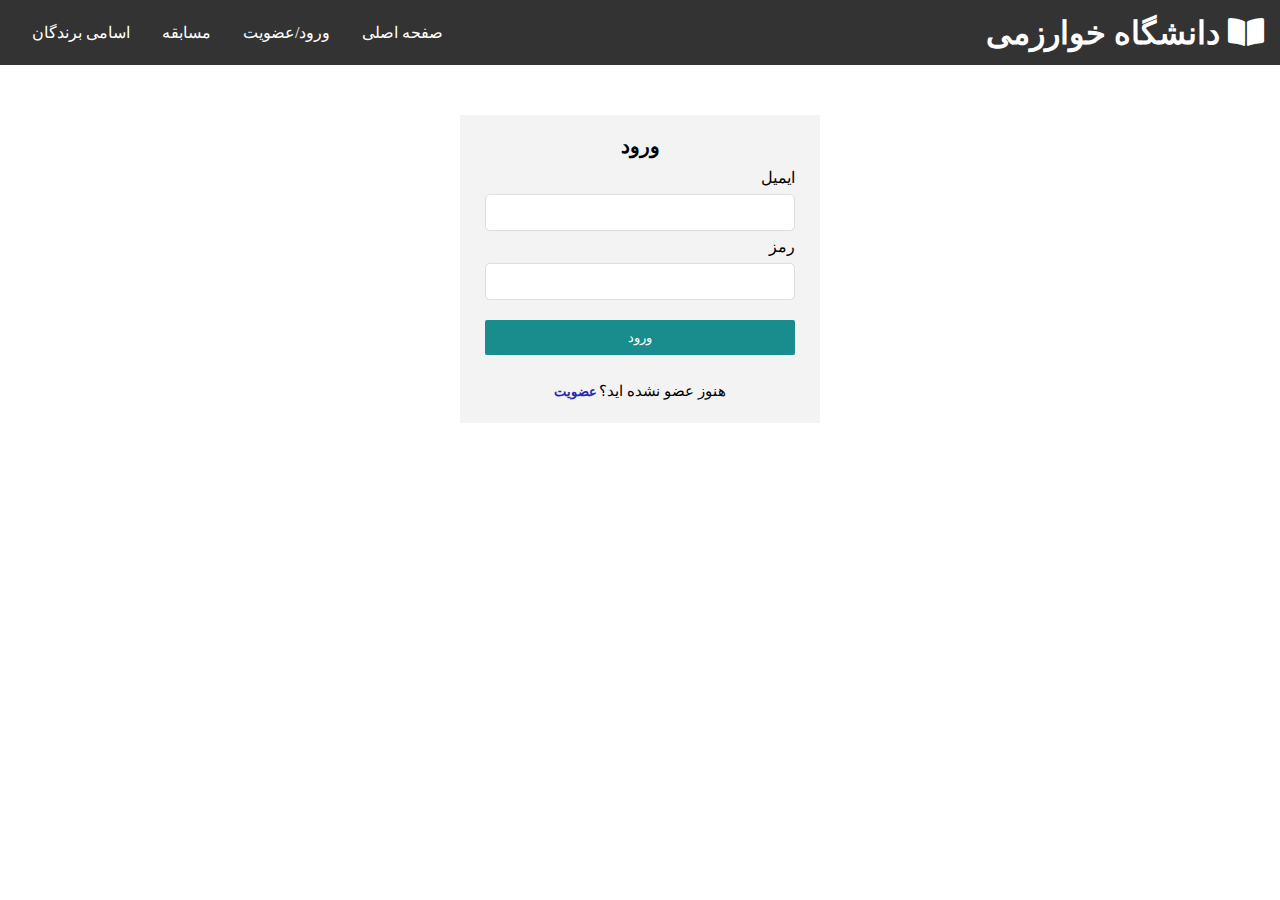
<file: login.html>
<!DOCTYPE html>
<html lang="fa-IR">
<head>
    <meta charset="UTF-8">
    <meta name="viewport" content="width=device-width, initial-scale=1.0">
    <link rel="stylesheet" href="https://use.fontawesome.com/releases/v5.6.1/css/all.css">
    <link rel="stylesheet" href="CSS/style.css">
    <title>Document</title>
</head>
<body>
    <!--Navigation -->
    <nav id="navbar">
        <h1 class="logo"><i class="fas fa-book-open"></i> دانشگاه خوارزمی</h1>

        <ul>
            <li><a href="index.html">صفحه اصلی</a></li>
            <li><a class='current' href="login.html">ورود/عضویت</a></li>
            <li><a href="#">مسابقه</a></li>
            <li><a href="#">اسامی برندگان</a></li>
        </ul>
    </nav>
    
    <!-- Login Form -->
    <section id="login-form" class="form">
        <div class="container">
            <h2 class="m-heading">ورود</h2>
            <form>
                <div class="form-group">
                    <label class="is-required" for="name">ایمیل </label>
                    <input type="text" name="name" id="name">
                </div>
                <div class="form-group">
                    <label class="is-required" for="family-name">رمز</label>
                    <input type="text" name="family-name" id="family-name">
                </div>
                
                <button type="submit" class="btn">ورود</button>

                <p class="bottom-text">هنوز عضو نشده اید؟<a href="signup.html">عضویت</a></p>
            </form>
        </div>
    </section>
</body>
</html>
</file>
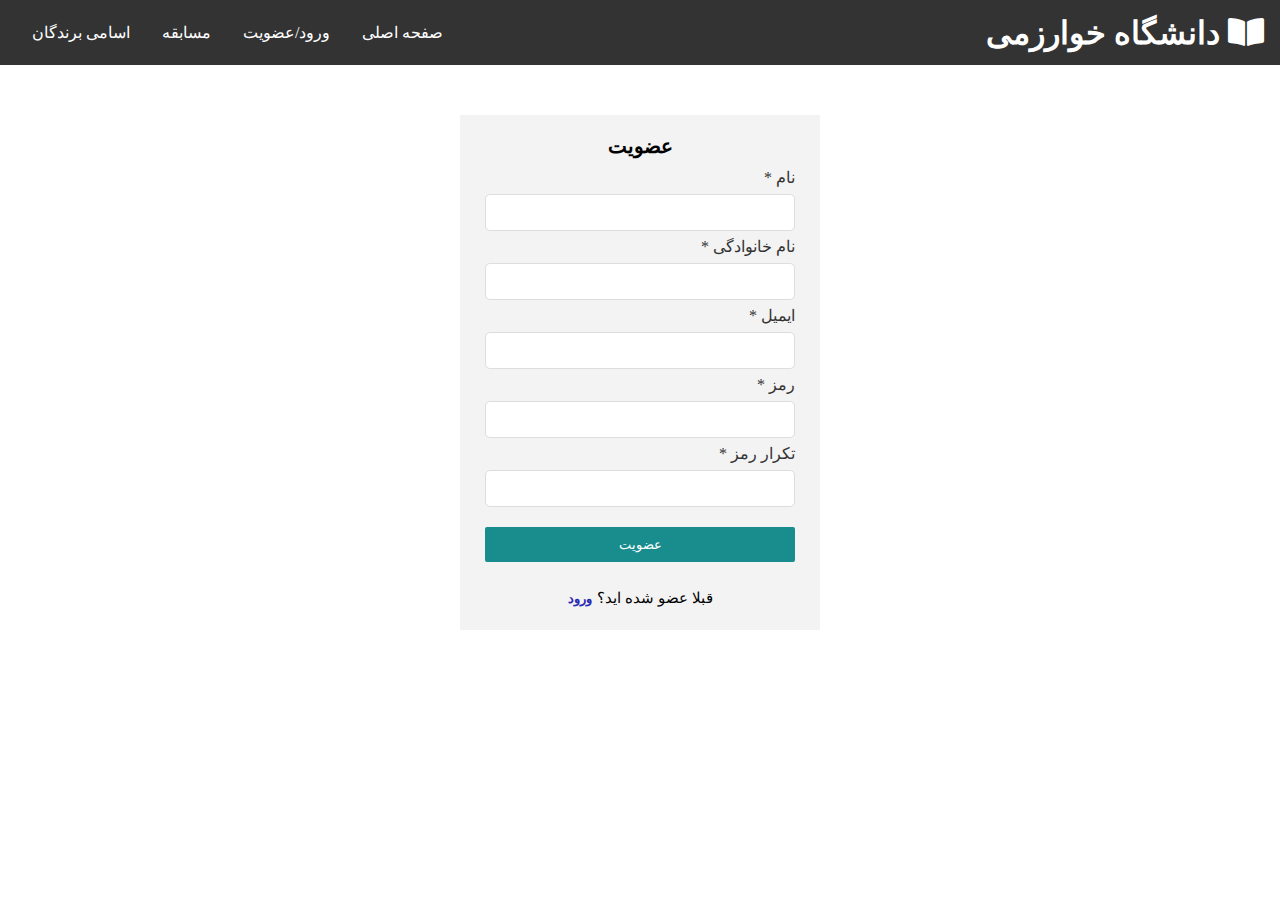
<file: signup.html>
<!DOCTYPE html>
<html lang="fa-IR">
<head>
    <meta charset="UTF-8">
    <meta name="viewport" content="width=device-width, initial-scale=1.0">
    <link rel="stylesheet" href="https://use.fontawesome.com/releases/v5.6.1/css/all.css">
    <link rel="stylesheet" href="CSS/style.css">
    <title>Document</title>
</head>
<body>
    <!--Navigation -->
    <nav id="navbar">
        <h1 class="logo"><i class="fas fa-book-open"></i> دانشگاه خوارزمی</h1>

        <ul>
            <li><a href="index.html">صفحه اصلی</a></li>
            <li><a class='current' href="login.html">ورود/عضویت</a></li>
            <li><a href="#">مسابقه</a></li>
            <li><a href="#">اسامی برندگان</a></li>
        </ul>
    </nav>

    <!-- Sign Up Form -->
    <section id="signup-form" class="form">
        <div class="container">
            <h2 class="m-heading">عضویت</h2>
            <form>
                <div class="form-group">
                    <label class="is-required" for="name">نام </label>
                    <input type="text" name="name" id="name">
                </div>
                <div class="form-group">
                    <label class="is-required" for="family-name">نام خانوادگی </label>
                    <input type="text" name="family-name" id="family-name">
                </div>
                <div class="form-group">
                    <label class="is-required" for="email">ایمیل </label>
                    <input type="email" name="email" id="email">
                </div>
                <div class="form-group">
                    <label class="is-required" for="password">رمز </label>
                    <input type="password" name="password" id="password">
                </div>
                <div class="form-group">
                    <label class="is-required" for="password2">تکرار رمز </label>
                    <input type="password" name="password2" id="password2">
                </div>

                <button type="submit" class="btn">عضویت</button>

                <p class="bottom-text">قبلا عضو شده اید؟ <a href="login.html">ورود</a></p>
            </form>
        </div>
    </section>
</body>
</html>
</file>
<file: CSS/style.css>
@charset "UTF-8";
:root{
    --primary-color: #fff;
    --secondary-color: #333;
    --light-color: #f3f3f3;
    --btn-color: #198d8d;
    --max-width: 1100px;
}

*{
    box-sizing: border-box;
    margin: 0;
    padding: 0;
}

body{
    direction: rtl;
    line-height: 2rem;
}

a{
    text-decoration: none;
}

/* Utility Classes */
.container{
    max-width: var(--max-width);
    margin: auto;
    padding: 0 2rem;
    overflow: hidden;
}

/* SignUp Form */
.form{
    margin: 30px auto;
    max-width: 400px;
    padding: 20px;
}

.form .container{
    background-color: var(--light-color);
    padding: 15px 25px;
}

.form .container h2{
    font-size: 20px;
    text-align: center;
}

#signup-form .form-group label{
    display: block;
    color: #333;
}

.form .form-group input{
    width: 100%;
    padding: 10px;
    border: #ddd 1px solid;
    border-radius: 5px;
}


#signup-form .form-group .is-required:after{
    content: '*';
}

.form .container .btn{
    width: 100%;
    display: block;
    padding: 10px;
    margin-top: 20px;
    background-color: var(--btn-color);
    color: #fff;
    cursor: pointer;
    border-radius: 2px;
    border: none;
}

.form .container .btn:hover{
    background-color: #339999; 
}

.form .bottom-text{
    font-size: 15px;
    margin-top: 20px;
    text-align: center;
}


.form .bottom-text a{
    color: #333;
    margin-right: 2px;
    font-size: 13px;
    color: rgb(41, 41, 179);
    font-weight: bold;
}

.form .bottom-text a:hover{
    color: rgb(218, 143, 6);
}

/* Navbar */
#navbar {
    display: flex;
    position: sticky;
    top: 0;
    background: var(--secondary-color);
    color: #fff;
    justify-content: space-between;
    z-index: 1;
    padding: 1rem;
}

#navbar ul{
    display: flex;
    align-items: center;
    list-style: none;
}

#navbar ul li a{
    color: #fff;
    padding: 0.75rem;
    margin: 0 0.25rem;
}

#navbar ul li a:hover{
    background-color: rgb(59, 59, 59);
    border-radius: 5px;
}
</file>
